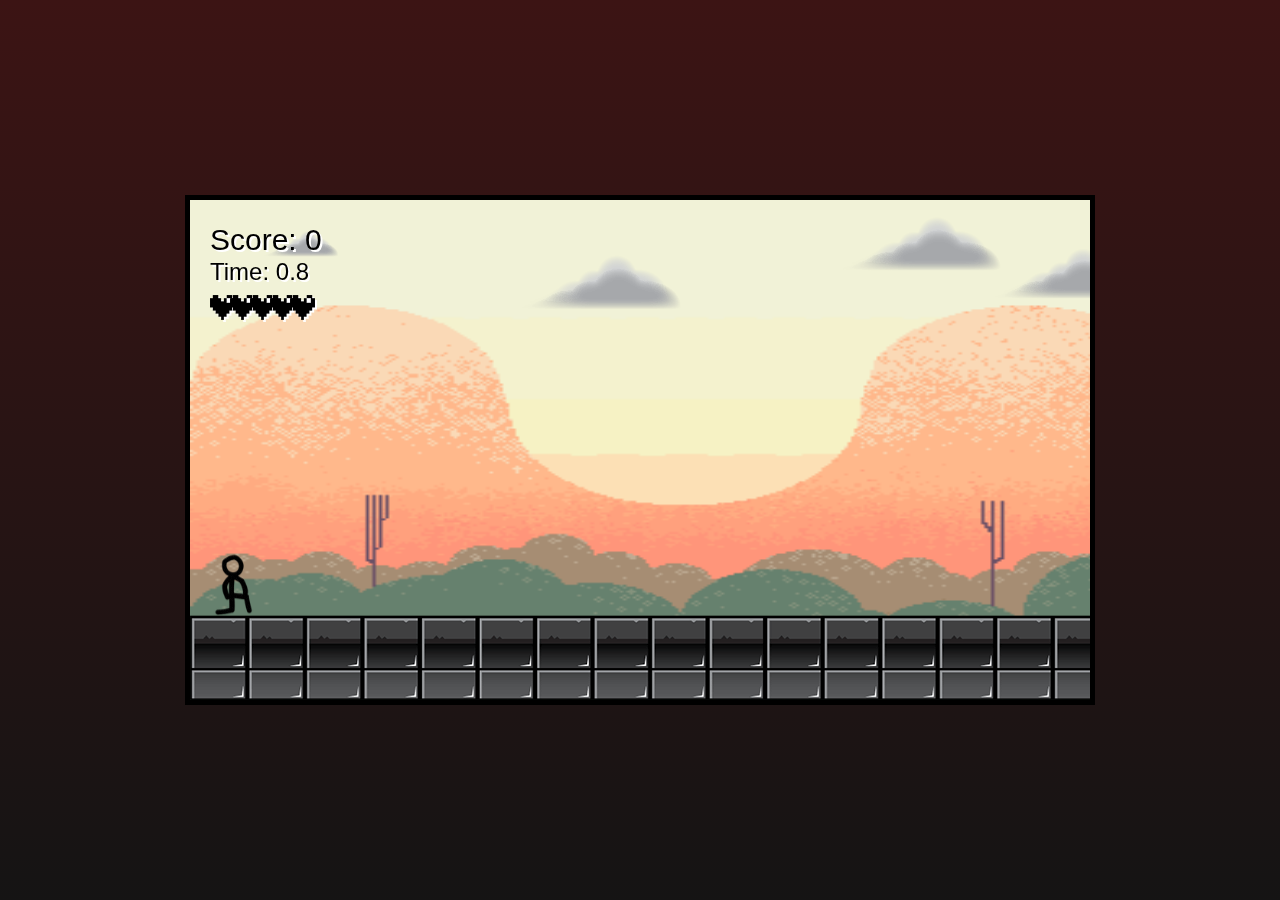
<file: index.html>
<!DOCTYPE html>
<html lang="en">
<head>
    <meta charset="UTF-8">
    <meta http-equiv="X-UA-Compatible" content="IE=edge">
    <title>Garda Gaduh ultime</title>
    <link rel="stylesheet" href="style.css">
</head>
<body>
    <canvas id="canvas1"></canvas>

    <img id="player" src="aset\aset\Tanpa_judul__1200_x_913_piksel_-removebg.png">
    <img id="layer1" src="aset\aset\layer-1.png">
    <img id="layer2" src="aset\aset\layer-2.png">
    <img id="layer3" src="aset\aset\layer-3.png">
    <img id="layer4" src="aset\aset\layer-4.png">
    <img id="layer5" src="aset\aset\layer-5.png">
    <img id="enemy_fly" src="aset\aset\enemy_fly.png">
    <img id="enemy_plant" src="aset\aset\enemy_plant.png">
    <img id="enemy_spider_big" src="aset\aset\enemy_spider_big.png">
    <img id="fire" src="aset\aset\fire.png">
    <img id="collisionAnimation" src="aset\aset\dust.png">
    <img id="lives" src="aset\aset\heart.png">

    <script type="module" src="main.js"></script>
</body>
</html>
</file>
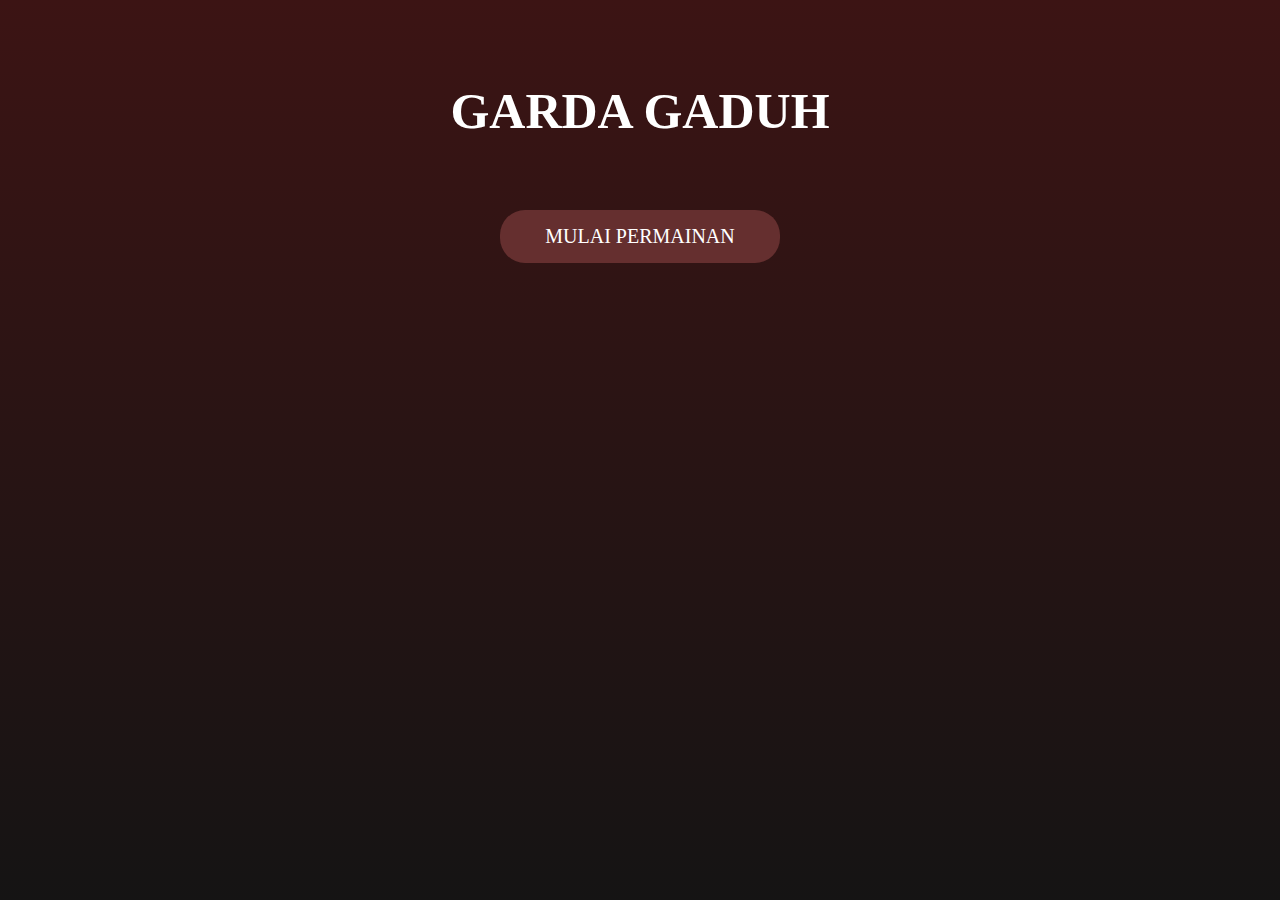
<file: MenuUtama.html>
<!DOCTYPE html>
<html lang="en">
<head>
    <meta charset="UTF-8">
    <meta name="viewport" content="width=device-width, initial-scale=1.0">
    <title>Menu Utama</title>
    <link rel="stylesheet" href="style.css">
</head>
<body>
    <h1 class="judul">
        GARDA GADUH
    </h1>
    <div class="content">
        <div class="info"></div>
        <div class="game-arena">
            <nav class="game-nav">
                <ul class="game-click">
                    <li class="game-1"><a href="./index.html">MULAI PERMAINAN</a></li>
                </ul>
            </nav>
        </div>
    </div>
</body>
</html>
</file>
<file: style.css>
* {
    margin: 0;
    padding: 0;
    box-sizing: border-box;
}

#canvas1 {
    border: 5px solid black;
    position: absolute;
    top: 50%;
    left: 50%;
    transform: translate(-50%, -50%);
    max-width: 100%;
    max-height: 100%;
}

#player, #layer1, #layer2, #layer3, #layer4, #layer5, #enemy_fly, #enemy_plant, #enemy_spider_big, #fire, #collisionAnimation, #lives {
    display: none;
}
body {
    min-height: 100vh;
    background: linear-gradient(180deg, #3c1414, #151414);
    color: white;
    padding: 12px;
    font-family: 'Fredoka One', cursive;
}
.judul {
    text-align: center;
    color: white;
    margin-top: 50px;
    margin-bottom: 50px;
    font-size: 50px;
    background-size: cover;
    padding: 20px;
}

.content {
    display: flex;
    justify-content: center;
    align-items: center;
    flex-wrap: wrap;
}

.game-nav {
    text-align: center;
}

.game-click {
    list-style: none; 
}

.game-click li {
    margin-bottom: 20px;
}

.game-click li a {
    color: white;
    font-size: 20px;
    background-color: #652f2f;
    padding: 15px 30px; /* Tetapkan padding yang sama */
    border-radius: 25px;
    text-decoration: none;
    display: inline-block;
    width: 280px; /* Tambahkan lebar yang sama untuk semua tombol */
    transition: background-color 0.3s ease;
}


.game-click li a:hover {
    background-color: #3c1212; /* Ubah warna latar belakang saat dihover */
}
#layar1 {
    color: aqua;
    background-color: #652f2f;
}
</file>
